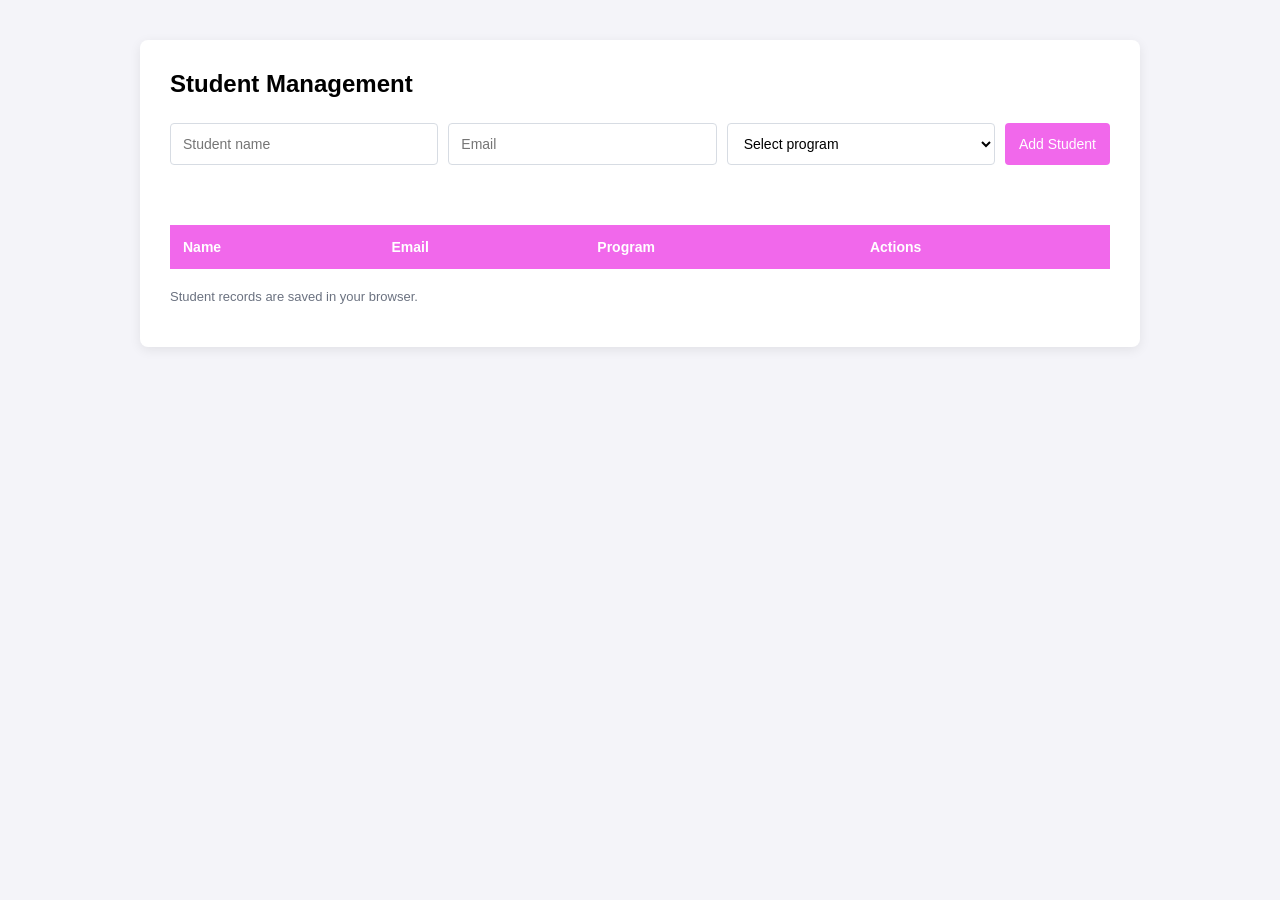
<file: index.html>
<!DOCTYPE html>
<html lang="en">
<head>
    <meta charset="UTF-8">
    <meta name="viewport" content="width=device-width, initial-scale=1.0">
    <title>Student Management</title>
    <link rel="stylesheet" href="style.css">
</head>
<body>

    <div class="container">
        <h2>Student Management</h2>

        <form id="studentForm">
            <input
                type="text"
                id="studentName"
                placeholder="Student name"
                required
            >

            <input
                type="email"
                id="studentEmail"
                placeholder="Email"
                required
            >

            <select id="studentProgram" required>
                <option value="">Select program</option>
                <option value="BSIT">BSIT</option>
                <option value="BSIS">BSIS</option>
                <option value="BSCS">BSCS</option>
                <option value="BSBA">BSBA</option>
                <option value="BSED">BSED</option>
                <option value="BEED">BEED</option>
            </select>

            <button type="submit" id="submitBtn">
                Add Student
            </button>

            <button
                type="button"
                id="cancelBtn"
                class="cancel-btn"
                hidden
            >
                Cancel
            </button>
        </form>

        <p id="message" role="status" aria-live="polite"></p>

        <div class="table-container">
            <table>
                <thead>
                    <tr>
                        <th>Name</th>
                        <th>Email</th>
                        <th>Program</th>
                        <th>Actions</th>
                    </tr>
                </thead>

                <tbody id="studentTable">
                    <!-- Student records appear here -->
                </tbody>
            </table>
        </div>

        <p class="footer-note">
            Student records are saved in your browser.
        </p>
    </div>

    <script src="script.js"></script>
</body>
</html>
</file>
<file: style.css>
* {
    box-sizing: border-box;
}

body {
    margin: 0;
    padding: 40px 20px;
    font-family: Arial, sans-serif;
    background: #f4f4f9;
    color: #333;
}

.container {
    max-width: 1000px;
    margin: 0 auto;
    padding: 30px;
    background: #ffffff;
    border-radius: 8px;
    box-shadow: 0 3px 12px rgba(0, 0, 0, 0.08);
}

h2 {
    color: #000000;
    margin: 0 0 25px;
}

#studentForm {
    display: flex;
    gap: 10px;
    margin-bottom: 20px;
    flex-wrap: wrap;
}

input,
select {
    flex: 1;
    min-width: 140px;
    padding: 11px 12px;
    border: 1px solid #d7dce3;
    border-radius: 4px;
    font-size: 14px;
    background: white;
}

input:focus,
select:focus {
    outline: 2px solid #f168eb;
    border-color: #f168eb;
}

button {
    padding: 10px 14px;
    border: none;
    border-radius: 4px;
    background: #f168eb;
    color: white;
    font-size: 14px;
    cursor: pointer;
}

button:hover {
    filter: brightness(0.92);
}

#submitBtn {
    background: #f168eb;
}

.edit-btn {
    background: #218838;
    margin-right: 5px;
}

.delete-btn {
    background: #c82333;
}

.cancel-btn {
    background: #6c757d;
}

#message {
    min-height: 20px;
    font-size: 14px;
    margin: 0 0 10px;
    color: #218838;
}

.table-container {
    width: 100%;
    overflow-x: auto;
}


table {
    width: 100%;
    border-collapse: collapse;
    margin-top: 10px;
    border: 1px solid #f168eb;
}

thead {
    background: #f168eb;
    color: white;
}

th,
td {
    padding: 13px 12px;
    text-align: left;
    font-size: 14px;
    border: 1px solid #f168eb;
}

th {
    background: #f168eb;
    color: white;
    border-color: #f168eb;
}

tbody tr:hover {
    background: #f5f8fc;
}

.footer-note {
    margin-top: 20px;
    font-size: 13px;
    color: #6b7280;
}

@media (max-width: 650px) {
    body {
        padding: 15px 8px;
    }

    .container {
        padding: 18px 12px;
    }

    #studentForm {
        flex-direction: column;
    }

    input,
    select {
        width: 100%;
    }

    th,
    td {
        padding: 10px 8px;
        font-size: 12px;
    }

    button {
        padding: 9px 10px;
    }
}
</file>
